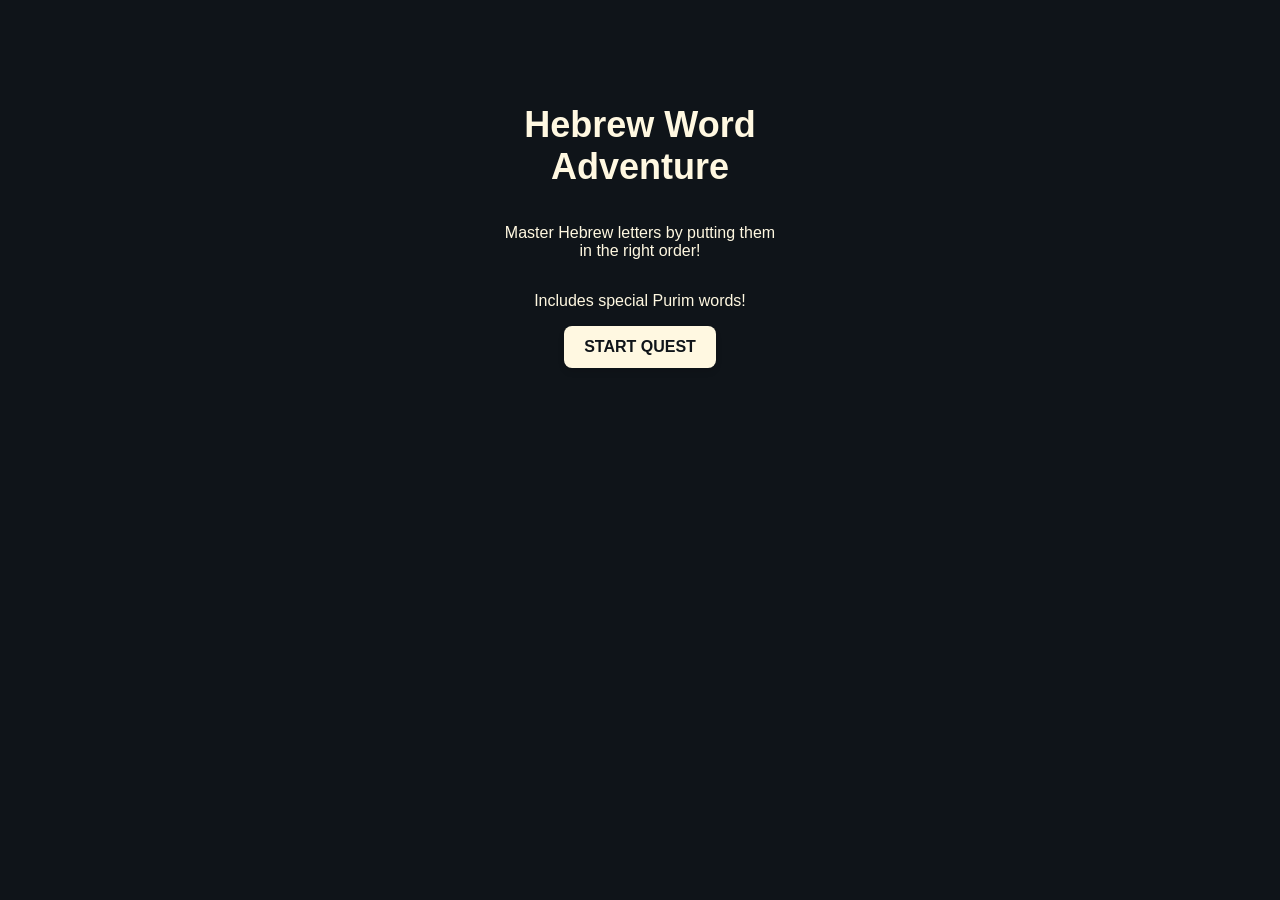
<file: index.html>
<!DOCTYPE html>
<html lang="en">
<head>
  <meta charset="UTF-8">
  <meta name="viewport" content="width=device-width, initial-scale=1.0">
  <title>Hebrew Word Adventure</title>
  <link rel="stylesheet" href="css/styles.css">
  <!-- Add favicon to prevent 404 errors -->
  <link rel="icon" href="data:image/svg+xml,<svg xmlns=%22http://www.w3.org/2000/svg%22 viewBox=%220 0 100 100%22><text y=%22.9em%22 font-size=%2290%22>🕎</text></svg>">
  <!-- Add debug script before main script -->
  <script src="debug.js"></script>
</head>
<body>
  <div id="game-container">
    <!-- Placeholder content in case something goes wrong -->
    <div style="color: white; padding: 20px; text-align: center;">
      <h2>Loading game...</h2>
      <p>If you see this message for more than a few seconds, check the console for errors.</p>
    </div>
  </div>
  
  <!-- Load the main script as a module -->
  <script type="module" src="js/main.js"></script>
</body>
</html>
</file>
<file: css/styles.css>
/* Base styling */
* {
  box-sizing: border-box;
}

body {
  background-color: #0F1419;
  color: #FFF8E1;
  font-family: -apple-system, BlinkMacSystemFont, sans-serif;
  margin: 0;
  padding: 20px;
  display: flex;
  flex-direction: column;
  align-items: center;
  min-height: 100vh;
  touch-action: manipulation;
}

h1, h2, h3 {
  color: #FFF8E1;
  text-align: center;
}

/* Game container styles */
#game-container {
  width: 100%;
  max-width: 320px;
  margin: 0 auto;
  position: relative;
  padding-top: 40px;
}

.game-content-wrapper {
  display: flex;
  flex-direction: column;
  align-items: center;
  width: 100%;
}

/* Word display */
.word-to-find {
  font-size: 32px;
  margin-bottom: 5px;
  text-align: center;
  letter-spacing: 1px;
  font-weight: bold;
}

.word-meaning {
  font-size: 20px;
  margin-bottom: 20px;
  text-align: center;
  opacity: 0.8;
}

/* Stats container */
.stats-container {
  display: flex;
  width: 100%;
  justify-content: space-between;
  margin-bottom: 20px;
  margin-top: 10px;
}

.stat-item {
  display: flex;
  flex-direction: column;
  align-items: center;
  background: rgba(255,255,255,0.1);
  padding: 10px;
  border-radius: 8px;
  width: calc(33.33% - 8px); /* Exact 1/3 width minus a small gap */
}

.stat-label {
  font-size: 14px;
  opacity: 0.8;
  margin-bottom: 5px;
}

.stat-value {
  font-size: 22px;
  font-weight: bold;
}

.streak-value {
  display: flex;
  align-items: center;
  position: relative;
}

.streak-star {
  color: #FFEB3B;
  margin-right: 4px;
}

/* Progress bar styling */
.progress-wrapper {
  width: 100%;
  margin-bottom: 15px;
}

.progress-inner {
  background: rgba(255,255,255,0.1);
  padding: 10px;
  border-radius: 8px;
  width: 100%;
}

.progress-container {
  width: 100%;
  height: 12px;
  background-color: rgba(255,255,255,0.1);
  border-radius: 6px;
  overflow: hidden;
  margin-top: 5px;
}

.progress-bar {
  height: 100%;
  background-color: #4CAF50;
  border-radius: 6px;
  transition: width 0.3s ease;
}

/* Letter grid styling */
.letter-grid {
  display: grid;
  grid-template-columns: 1fr 1fr;
  gap: 15px;
  width: 100%;
  margin-bottom: 40px;
}

.letter-grid.five-letter {
  grid-template-columns: repeat(3, 1fr);
}

.letter-grid.six-letter {
  grid-template-columns: repeat(3, 1fr);
  gap: 12px;
}

/* Multi-word grid layouts */
.letter-grid.seven-letter {
  grid-template-columns: repeat(4, 1fr);
  gap: 10px;
}

.letter-grid.nine-letter {
  grid-template-columns: repeat(5, 1fr);
  gap: 8px;
}

/* Adjust tile size for six-letter words */
.letter-grid.six-letter .letter-tile {
  height: 110px;
  font-size: 40px;
}

/* Adjust tile size for longer words */
.letter-grid.seven-letter .letter-tile,
.letter-grid.nine-letter .letter-tile {
  height: 80px;
  font-size: 32px;
}

/* Make answer slots smaller on mobile when there are 6 letters */
@media screen and (max-width: 480px) {
  .answer-slots:has(> .answer-slot:nth-child(6)) .answer-slot {
    width: 42px;
    height: 42px;
    font-size: 20px;
  }
}

/* For smallest screens, make slots smaller for long phrases */
@media screen and (max-width: 360px) {
  .answer-slots:has(> .answer-slot:nth-child(7)) .answer-slot {
    width: 35px;
    height: 35px;
    font-size: 18px;
  }
  
  .answer-slots:has(> .answer-slot:nth-child(9)) .answer-slot {
    width: 30px;
    height: 30px;
    font-size: 16px;
  }
}

.letter-tile {
  background-color: #FFF8E1;
  color: #0F1419;
  font-size: 48px;
  font-weight: bold;
  height: 130px;
  display: flex;
  align-items: center;
  justify-content: center;
  border-radius: 8px;
  user-select: none;
  -webkit-user-select: none;
  touch-action: manipulation;
  position: relative;
  cursor: pointer;
  transition: transform 0.3s, background-color 0.3s;
  box-shadow: 0 4px 8px rgba(0,0,0,0.2);
}

.letter-tile.selected {
  background-color: #4CAF50;
  color: white;
  transform: scale(0.95);
}

.letter-tile.wrong {
  background-color: #F44336;
  color: white;
}

.letter-tile.correct-animation {
  animation: correctPulse 0.5s ease-in-out 3;
}

.letter-tile.partial-correct-animation {
  animation: partialPulse 1s ease-in-out forwards;
}

@keyframes partialPulse {
  0% { transform: scale(1); opacity: 1; background-color: #4CAF50; }
  50% { transform: scale(1.2); opacity: 0.8; background-color: #FFEB3B; }
  100% { transform: scale(0.8); opacity: 0; background-color: #4CAF50; }
}

@keyframes correctPulse {
  0% { transform: scale(1); background-color: #4CAF50; }
  50% { transform: scale(1.1); background-color: #FFEB3B; }
  100% { transform: scale(1); background-color: #4CAF50; }
}

.order-indicator {
  position: absolute;
  top: 10px;
  right: 10px;
  background-color: rgba(0,0,0,0.5);
  color: white;
  width: 24px;
  height: 24px;
  border-radius: 12px;
  display: flex;
  align-items: center;
  justify-content: center;
  font-size: 14px;
}

/* Word separator styling */
.word-separator {
  display: flex;
  align-items: center;
  justify-content: center;
  color: #FFEB3B;
  font-size: 24px;
  margin: 0 5px;
  opacity: 0.7;
}

/* Answer slot styling */
.answer-slots {
  display: flex;
  justify-content: center;
  gap: 8px;
  margin: 30px 0;
  direction: rtl; /* Right to left for Hebrew */
}

.answer-slot {
  width: 50px;
  height: 50px;
  border: 2px solid #444444;
  border-radius: 4px;
  display: flex;
  align-items: center;
  justify-content: center;
  font-size: 24px;
  color: #FFF8E1;
  transition: transform 0.3s, background-color 0.3s;
}

.answer-slot.correct {
  background-color: #4CAF50;
  border-color: #4CAF50;
  animation: slotPulse 0.5s ease-in-out;
}

/* Answer slot styles for multi-word phrases */
.answer-slot.current-part {
  border-color: #FFEB3B;
  border-width: 2px;
}

.answer-slot.completed-part {
  background-color: rgba(76, 175, 80, 0.3);
  border-color: #4CAF50;
  color: #FFF8E1;
}

@keyframes slotPulse {
  0% { transform: scale(1); }
  50% { transform: scale(1.1); }
  100% { transform: scale(1); }
}

/* Controls styling */
.controls {
  display: flex;
  justify-content: center;
  gap: 20px;
  margin-bottom: 10px;
}

.icon-button {
  width: 60px;
  height: 60px;
  border: 2px solid #FFF8E1;
  border-radius: 50%;
  background-color: transparent;
  color: #FFF8E1;
  display: flex;
  align-items: center;
  justify-content: center;
  cursor: pointer;
  position: relative;
  transition: transform 0.2s, background-color 0.2s;
}

.icon-button:active {
  transform: scale(0.95);
}

.icon-button.reset-btn {
  background-color: transparent;
}

.icon-button.hint-btn {
  background-color: transparent;
}

.icon-button.hint-btn .hint-count {
  position: absolute;
  top: -8px;
  right: -8px;
  background-color: #FFEB3B;
  color: #333;
  font-weight: bold;
  font-size: 14px;
  width: 24px;
  height: 24px;
  border-radius: 12px;
  display: flex;
  align-items: center;
  justify-content: center;
}

.icon-button.hint-btn.disabled {
  opacity: 0.4;
  cursor: not-allowed;
}

.icon-button svg {
  width: 30px;
  height: 30px;
  fill: currentColor;
}

.message {
  margin-top: 15px;
  text-align: center;
  height: 24px; /* Fixed height to prevent layout shifts */
  color: #FFF8E1;
  font-weight: bold;
  font-size: 18px;
  position: relative;
  overflow: visible; /* Allow message to show outside the container */
  padding: 0 10px;
  max-width: 100%;
  text-overflow: ellipsis;
}

/* Instructions moved beneath hint button */
.instructions {
  width: 100%;
  text-align: center;
  color: #AAA;
  margin-top: 5px;
  margin-bottom: 5px;
  font-size: 16px;
  height: 20px; /* Fixed height */
  position: relative;
  order: 999; /* Force to appear at the bottom */
}

/* Start and complete screens */
.start-screen, .complete-screen, .game-over-screen {
  display: flex;
  flex-direction: column;
  align-items: center;
  justify-content: center;
  height: 100%;
  padding: 20px;
  text-align: center;
}

.start-screen h1, .complete-screen h1, .game-over-screen h1 {
  font-size: 36px;
  color: #FFF8E1;
  margin-bottom: 20px;
}

/* Button styling */
.primary-btn {
  background-color: #FFF8E1;
  color: #0F1419;
  padding: 12px 20px;
  border: none;
  border-radius: 8px;
  font-weight: bold;
  font-size: 16px;
  cursor: pointer;
  box-shadow: 0 4px 6px rgba(0,0,0,0.1);
  transition: transform 0.2s, box-shadow 0.2s;
}

.primary-btn:hover {
  transform: translateY(-2px);
  box-shadow: 0 6px 10px rgba(0,0,0,0.15);
}

.primary-btn:active {
  transform: translateY(1px);
  box-shadow: 0 2px 3px rgba(0,0,0,0.1);
}

/* Lives and hearts styling */
.lives-container {
  position: absolute;
  top: 10px;
  right: 0;
  display: flex;
  justify-content: flex-end;
  z-index: 10;
}

.hearts-display {
  display: flex;
  justify-content: center;
}

.heart {
  width: 24px;
  height: 24px;
  margin: 0 2px;
}

/* Streak bonus */
.streak-bonus {
  position: absolute;
  top: -15px;
  right: -15px;
  background-color: #FF5722;
  color: white;
  border-radius: 50%;
  width: 30px;
  height: 30px;
  display: flex;
  align-items: center;
  justify-content: center;
  font-weight: bold;
  font-size: 12px;
  box-shadow: 0 2px 5px rgba(0,0,0,0.3);
  animation: pulse 1s infinite;
}

/* Level badge */
.level-badge {
  position: relative;
  background: #FF9800;
  color: white;
  border-radius: 50%;
  width: 36px;
  height: 36px;
  display: flex;
  align-items: center;
  justify-content: center;
  font-weight: bold;
  font-size: 18px;
  animation: levelPulse 2s infinite;
}

@keyframes levelPulse {
  0% { transform: scale(1); }
  50% { transform: scale(1.1); }
  100% { transform: scale(1); }
}

/* Celebration effects */
.celebration {
  position: fixed;
  top: 0;
  left: 0;
  width: 100%;
  height: 100%;
  pointer-events: none;
  z-index: 100;
}

.confetti {
  position: absolute;
  width: 10px;
  height: 10px;
  background-color: #FFEB3B;
  opacity: 0;
  animation: confettiFall 1.5s ease-out forwards;
}

@keyframes confettiFall {
  0% { transform: translateY(-10px) rotate(0deg); opacity: 1; }
  100% { transform: translateY(100vh) rotate(360deg); opacity: 0; }
}

@keyframes pulse {
  0% { transform: scale(1); }
  50% { transform: scale(1.1); }
  100% { transform: scale(1); }
}

/* Bonus round styling */
.bonus-container {
  display: flex;
  flex-direction: column;
  align-items: center;
  width: 100%;
  max-width: 320px;
  margin: 0 auto;
  padding: 20px;
}

.bonus-header {
  display: flex;
  justify-content: space-between;
  align-items: center;
  width: 100%;
  margin-bottom: 20px;
}

.bonus-header h2 {
  color: #FFEB3B;
  margin: 0;
  text-shadow: 0 0 10px rgba(255, 235, 59, 0.5);
  animation: bonusPulse 1.5s infinite;
}

.bonus-timer {
  position: relative;
  width: 60px;
  height: 60px;
}

.bonus-timer svg {
  transform: rotate(-90deg);
  width: 100%;
  height: 100%;
}

.time-display {
  position: absolute;
  top: 50%;
  left: 50%;
  transform: translate(-50%, -50%);
  font-size: 20px;
  font-weight: bold;
}

.bonus-instruction {
  font-size: 18px;
  text-align: center;
  margin-bottom: 15px;
  color: #FFF8E1;
  opacity: 0.9;
}

.bonus-nikud {
  font-size: 100px;
  line-height: 1.2;
  text-align: center;
  margin: 20px 0;
  background: linear-gradient(135deg, #FFF8E1, #FFEB3B);
  -webkit-background-clip: text;
  background-clip: text;
  -webkit-text-fill-color: transparent;
  text-shadow: 0 0 20px rgba(255, 235, 59, 0.3);
}

.bonus-sound-info {
  display: flex;
  flex-direction: column;
  align-items: center;
  margin-bottom: 20px;
  text-align: center;
}

.sound-name {
  font-weight: bold;
  color: #FFEB3B;
  font-size: 16px;
}

.sound-desc {
  color: #FFF8E1;
  opacity: 0.8;
  font-size: 14px;
  font-style: italic;
}

.bonus-options {
  display: grid;
  grid-template-columns: repeat(2, 1fr);
  gap: 15px;
  width: 100%;
  margin-top: 20px;
}

.bonus-option {
  background-color: #2c3e50;
  color: #FFF8E1;
  border: 2px solid #FFF8E1;
  border-radius: 8px;
  padding: 15px 10px;
  font-size: 20px;
  font-weight: bold;
  cursor: pointer;
  transition: all 0.2s;
  text-align: center;
}

.bonus-option:hover {
  background-color: #34495e;
  transform: translateY(-2px);
  box-shadow: 0 4px 8px rgba(0,0,0,0.2);
}

.bonus-option:active {
  transform: translateY(1px);
}

.bonus-option.correct {
  background-color: #4CAF50;
  border-color: #4CAF50;
  color: white;
}

.bonus-option.incorrect {
  background-color: #F44336;
  border-color: #F44336;
  color: white;
}

.bonus-feedback {
  display: flex;
  flex-direction: column;
  align-items: center;
  justify-content: center;
  height: 100%;
  text-align: center;
}

@keyframes bonusPulse {
  0% { transform: scale(1); }
  50% { transform: scale(1.05); }
  100% { transform: scale(1); }
}

/* Fire effects and animations */
.fire-icon {
  position: absolute;
  top: -20px;
  left: 50%;
  transform: translateX(-50%);
  width: 24px;
  height: 30px;
  z-index: 10;
}

.fire-icon .flame {
  position: absolute;
  bottom: 0;
  left: 0;
  right: 0;
  height: 100%;
  background: linear-gradient(to top, #FF5722, #FFEB3B);
  border-radius: 12px 12px 0 0;
  animation: flicker 0.8s ease-in-out infinite alternate;
}

.fire-icon .glow {
  position: absolute;
  top: -5px;
  left: -5px;
  right: -5px;
  bottom: -5px;
  background: radial-gradient(circle, rgba(255,152,0,0.4) 0%, rgba(255,152,0,0) 70%);
  border-radius: 50%;
  animation: glow 1.5s ease-in-out infinite alternate;
}

/* Styles for vertical word stacking in multi-word phrases */

/* Updated answer slots container to use flex column for vertical stacking */
.answer-slots {
  display: flex;
  flex-direction: column; /* Changed from row to column for vertical stacking */
  align-items: center;
  gap: 15px; /* Increased gap between words */
  margin: 30px 0;
}

/* Word row container for each individual word in multi-word phrases */
.word-row {
  display: flex;
  justify-content: center;
  direction: rtl; /* Right to left for Hebrew */
  gap: 8px;
}

/* Remove the word separator (hyphen) since we're using vertical stacking */
.word-separator {
  display: none;
}

/* Style for highlighting which word is active */
.word-row.current-part .answer-slot {
  border-color: #FFEB3B;
  border-width: 2px;
}

.word-row.completed-part .answer-slot {
  background-color: rgba(76, 175, 80, 0.3);
  border-color: #4CAF50;
  color: #FFF8E1;
}

/* Add an indicator for which word is active */
.word-row {
  position: relative;
}

/* Updated rule - remove the finger pointer but keep other styling */
.word-row.current-part::before {
  content: '';  /* Remove the finger emoji */
  position: absolute;
  right: -30px;
  top: 50%;
  transform: translateY(-50%);
}

/* Since we're removing the pointer, we can also remove the extra padding */
.answer-slots {
  padding-right: 15px; /* Reduce from 30px */
}

/* Ensure we have proper margins to account for the indicator */
.answer-slots {
  padding-right: 30px;
}

@keyframes flicker {
  0% { transform: scaleY(1); }
  50% { transform: scaleY(0.95); }
  100% { transform: scaleY(1.05); }
}

@keyframes glow {
  0% { opacity: 0.5; }
  100% { opacity: 0.9; }
}
</file>
